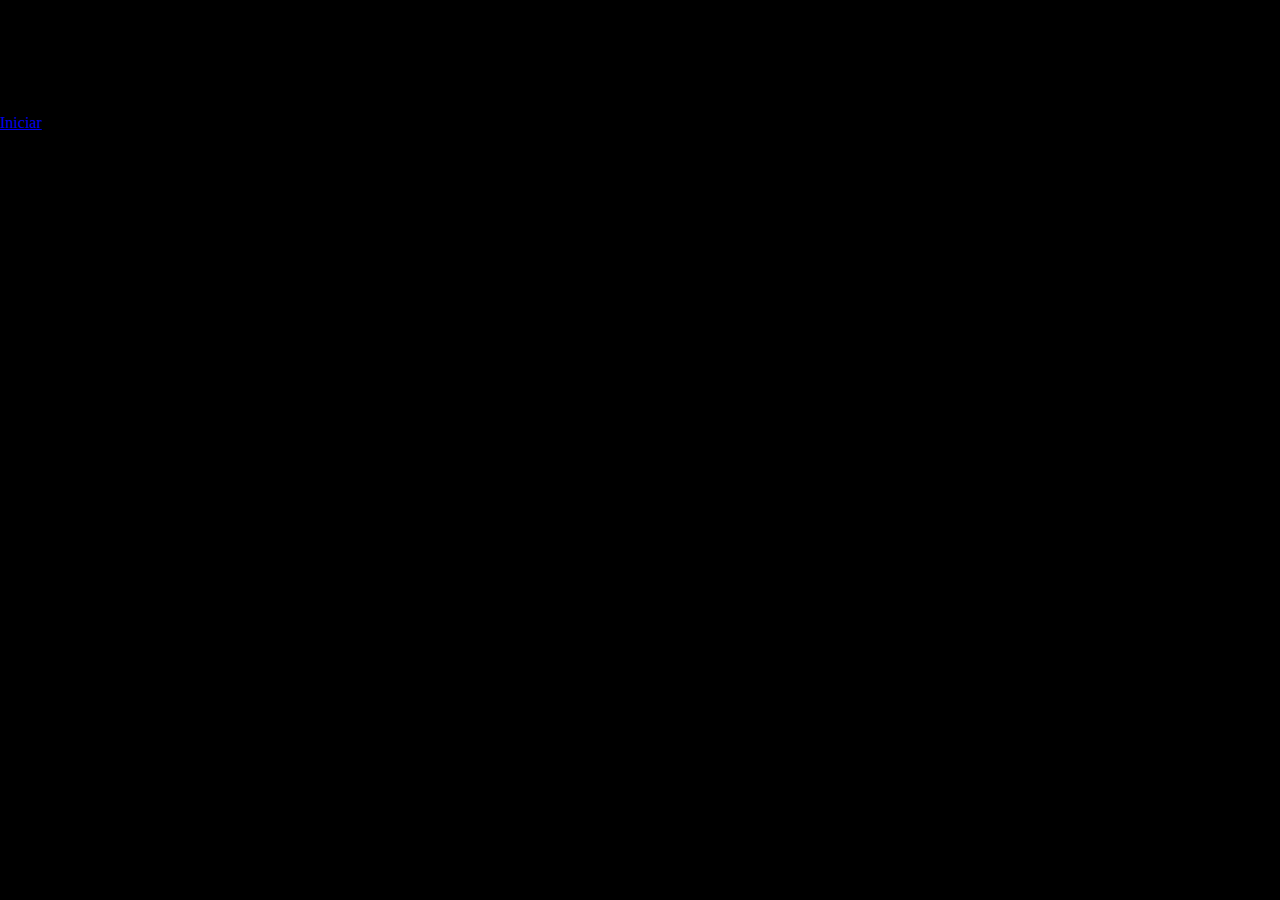
<file: index.html>
<!DOCTYPE html>
<html lang="en">
<head>
  <meta charset="UTF-8">
  <meta name="viewport" content="width=device-width, initial-scale=1.0">
  <title>Titulación Gilda</title>
 <style>body {
    margin: 0;
    padding: 0;
    background-color: #000;
    overflow: hidden;
  }
 </style>
</head>
<body>
  <div class="portada">
    <h1>Bienvenido al Sistema de Titulación Gilda</h1>
    <p>Este sistema está diseñado para facilitar el proceso de titulación para los egresados del Instituto Gilda Liliana Ballivián Rosado.</p>
    <a href="index.php">Iniciar</a>
  </div>

  <div class="estrellas"></div>
  <div class="estrellas2"></div>
  <div class="estrellas3"></div>

  <script src="script.js"></script>
</body>
</html>
</file>
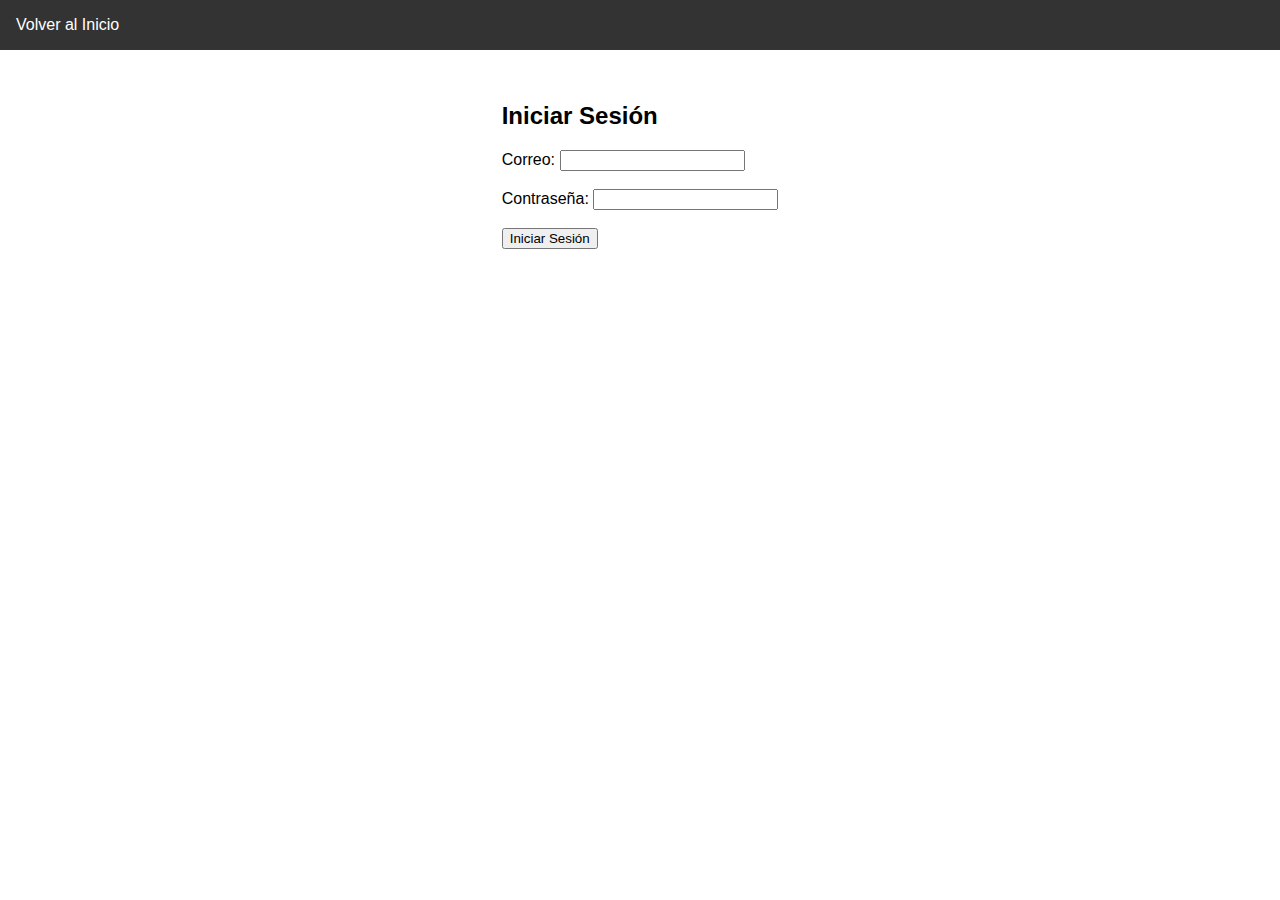
<file: login.html>
<!DOCTYPE html>
<html lang="es">
<head>
  <meta charset="UTF-8">
  <meta name="viewport" content="width=device-width, initial-scale=1.0">
  <title>Iniciar Sesión</title>
  <link rel="stylesheet" href="styles.css">
</head>
<body>
  <header>
    <nav>
      <ul>
        <li><a href="index.php">Volver al Inicio</a></li>
      </ul>
    </nav>
  </header>
  <main>
    <section id="login-section">
      <h2>Iniciar Sesión</h2>
      <form action="autenticar.php" method="post">
        <label for="correo">Correo:</label>
        <input type="email" id="correo" name="correo"><br><br>
        <label for="password">Contraseña:</label>
        <input type="password" id="password" name="password"><br><br>
        <input type="submit" value="Iniciar Sesión">
      </form>
    </section>
  </main>
</body>
</html>
</file>
<file: styles.css>
body {
    font-family: Arial, sans-serif;
    margin: 0;
    padding: 0;
  }
  
  header {
    background-color: #333;
    color: #fff;
    padding: 1em;
    text-align: center;
  }
  
  nav ul {
    list-style: none;
    margin: 0;
    padding: 0;
    display: flex;
    justify-content: space-between;
  }
  
  nav li {
    margin-right: 20px;
  }
  
  nav a {
    color: #fff;
    text-decoration: none;
  }
  
  main {
    display: flex;
    flex-direction: column;
    align-items: center;
    padding: 2em;
  }
</file>
